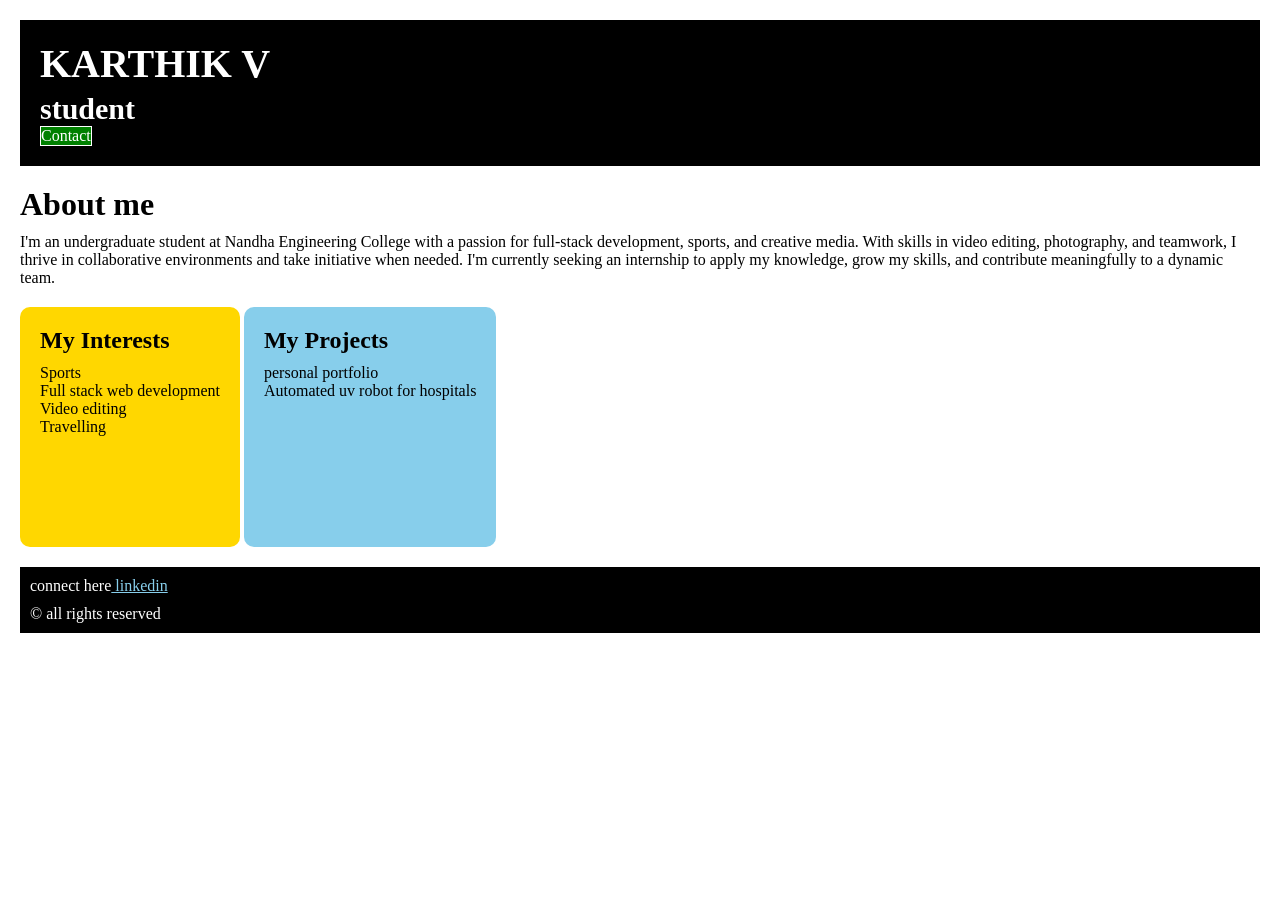
<file: index.html>
<!DOCTYPE html>
<html lang="en">

<head>
    <link rel="preconnect" href="https://fonts.googleapis.com">
<link rel="preconnect" href="https://fonts.gstatic.com" crossorigin>
<link href="https://fonts.googleapis.com/css2?family=Cormorant+Garamond:ital,wght@0,300..700;1,300..700&display=swap" rel="stylesheet">
    <meta charset="UTF-8">
    <meta name="viewport" content="width=device-width, initial-scale=1.0">
    <title>Portfolio</title>
    <link rel="stylesheet" href="style.css">
</head>

<body>
<div class="container">
    <div class="sec-one">
<h1 class="sec-one_name">KARTHIK V</h1>
    <h3 class="sec-one_desig">student</h3>
    <a class="sec-one_contact" href="contact.html">Contact</a>
   

    </div>
    <div class="sec-two">
<h1  class="sec-two-title">About me</h1>
    <p class="sec-two-desc">I'm an undergraduate student at Nandha Engineering College with a passion for full-stack development, sports, and
        creative media. With skills in video editing, photography, and teamwork, I thrive in collaborative environments
        and take initiative when needed. I'm currently seeking an internship to apply my knowledge, grow my skills, and
        contribute meaningfully to a dynamic team.</p>
    </div>
    

<div class="sec-three">
 <h2 class="sec-three-title" >My Interests</h2>
    <ul class="sec-three-desc">
        <li>Sports</li>
        <li>Full stack web development</li>
        <li>Video editing</li>
        <li>Travelling</li>
    </ul>

</div>
   
<div class="sec-four">
    <h2 class="sec-four_title">My Projects</h2>
        <ul class="sec-four-desc">
            <li>personal portfolio</li>
    <li> Automated uv robot for hospitals</li>

        

</ul>
    </div >

    <div class="sec-five">
    <p class="sec-five_title">connect here<a href="https://www.linkedin.com/in/karthik-v-a4a7b62a3"> linkedin</a></p>
    <p class="sec-five-desc">&copy; all rights reserved</p>

    </div>
    </div>
</body>

</html>
</file>
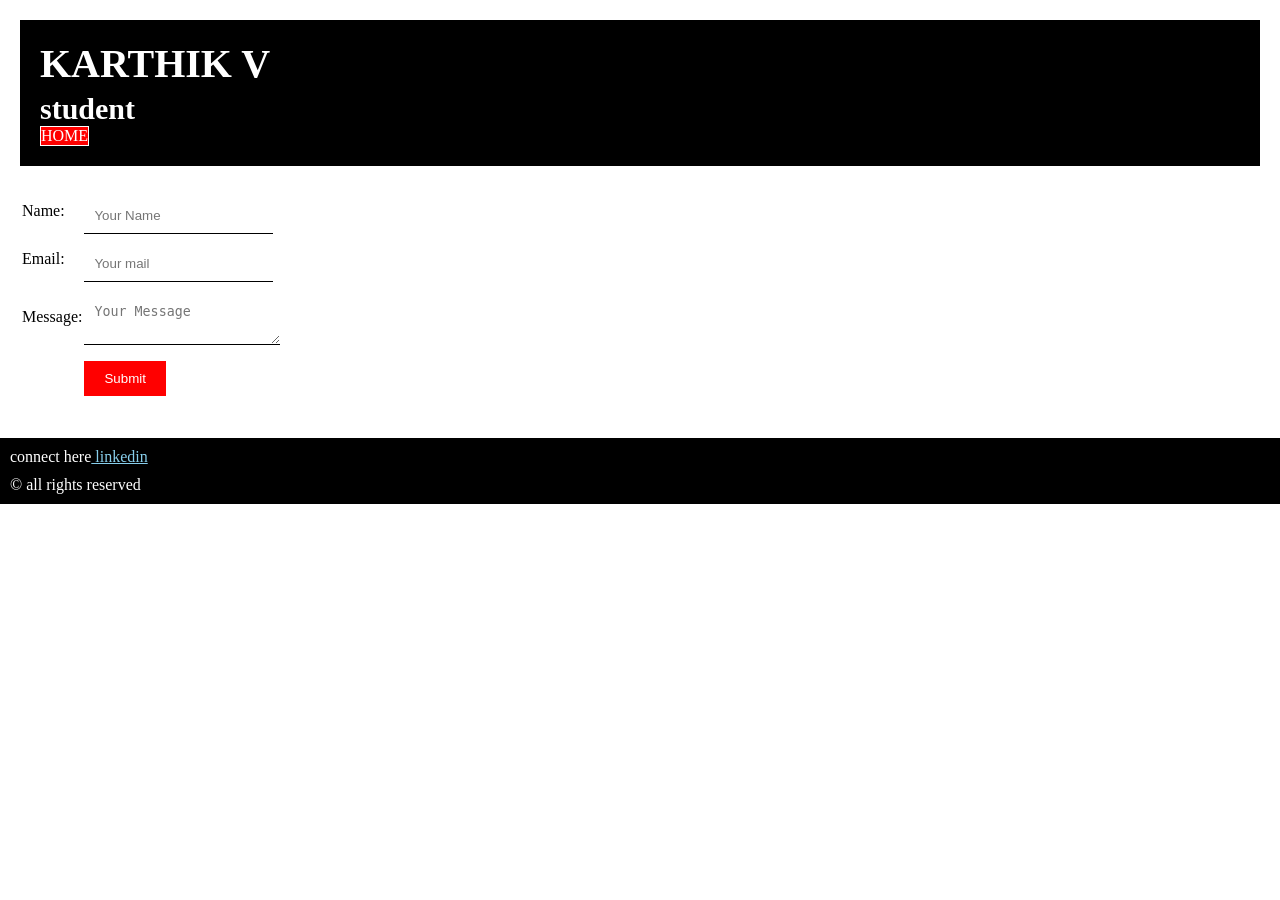
<file: contact.html>
<!DOCTYPE html>
<html lang="en">

<head>
    <meta charset="UTF-8">
    <meta name="viewport" content="width=device-width, initial-scale=1.0">
    <title>Contact</title>
    <link rel="preconnect" href="https://fonts.googleapis.com">
    <link rel="preconnect" href="https://fonts.gstatic.com" crossorigin>
    <link
        href="https://fonts.googleapis.com/css2?family=Cormorant+Garamond:ital,wght@0,300..700;1,300..700&display=swap"
        rel="stylesheet">

    <title>Portfolio</title>
    <link rel="stylesheet" href="style.css">
</head>

<body>
    <div class="container">
        <form>
            <table>
                <div class="sec-one">
                    <h1 class="sec-one_name">KARTHIK V</h1>
                    <h3 class="sec-one_desig">student</h3>
                    <a class="sec-one_contactt" href="index.html">HOME</a>

                </div>
                <div class="contact-form">
                    <tr>
                        <td>Name:</td>
                        <td><input type="text" placeholder="Your Name" class="contact-form-input"></td>
                    </tr>
                    <tr>
                        <td>Email:</td>
                        <td><input type="email" placeholder="Your mail" class="contact-form-input"></td>
                    </tr>
                    <tr>
                        <td>Message:</td>
                        <td><textarea placeholder="Your Message" class="contact-form-textarea"></textarea></td>
                    <tr>
                        <td></td>
                        <td><input type="submit" class="contact-form-submit"></td>
                    </tr>
            </table>

    </div>
    </div>


    <div class="sec-five">
        <p class="sec-five_title">connect here<a href="https://www.linkedin.com/in/karthik-v-a4a7b62a3"> linkedin</a>
        </p>
        <p class="sec-five-desc">&copy; all rights reserved</p>

    </div>

    </form>
    </div>
</body>

</html>
</file>
<file: style.css>
*{
    padding: 0;
    margin: 0;

}
.body{
  font-family: "Cormorant Garamond", serif;
  font-optical-sizing: auto;
  font-weight: <weight>;
  font-style: normal;
}
.container{
    padding: 20px;

}
.sec-one{
    background-color: black;
    color: white;padding: 20px;
    
}
.sec-one_contact{
    background-color: green;
    color: white;
    display: inline-block;
    border: solid 1px white;
    text-decoration: none;
}
.sec-one_name{
    font-size: 40px;
}
.sec-one_desig{
    font-size: 30px;
    margin-top: 5px;
}
.sec-two, .sec-three , .sec-four , .sec-five{
    margin-top: 20px;

}
.sec-two_title, .sec-three_title , .sec-four_title , .sec-five_title{
    
}
.sec-two-desc, .sec-three-desc , .sec-four-desc , .sec-five-desc{
    margin-top: 10px;
}
.sec-five{
    background-color: black;
    color: white;
    padding: 10px;
}
.sec-five_title a{
    color: skyblue;
    
}
.sec-three li, .sec-four li{
   list-style: none;
}
.sec-three{
    background-color:gold;
    color: black;
    padding: 20px;
    display: inline-block;
    height: 200px;
    border-radius: 10px;
    vertical-align: top;
}
.sec-four{
    background-color: skyblue;
    color: black;
    padding: 20px;
    display: inline-block;
    height: 200px;
    
    border-radius: 10px;
    vertical-align: top;
}
    
.contact-form{
    margin-top: 20px;
}
.contact-form-input , .contact-form-textarea , .contact-form-submit{
    margin-top: 10px;
}
.contact-form-input{
    
    padding: 10px;
    border: none;
    border-bottom: 1px solid black;
}
.contact-form-textarea{
    padding: 10px;
    border: none;
    border-bottom: 1px solid black;
  
}
.contact-form-submit{
    background-color:red;
    color: white;
    border: none;
    padding: 10px 20px;
    cursor: pointer;

}
.sec-one_contactt{
    background-color:red;
    color: white;
    display: inline-block;
    border: solid 1px white;
    text-decoration: none;
}
</file>
